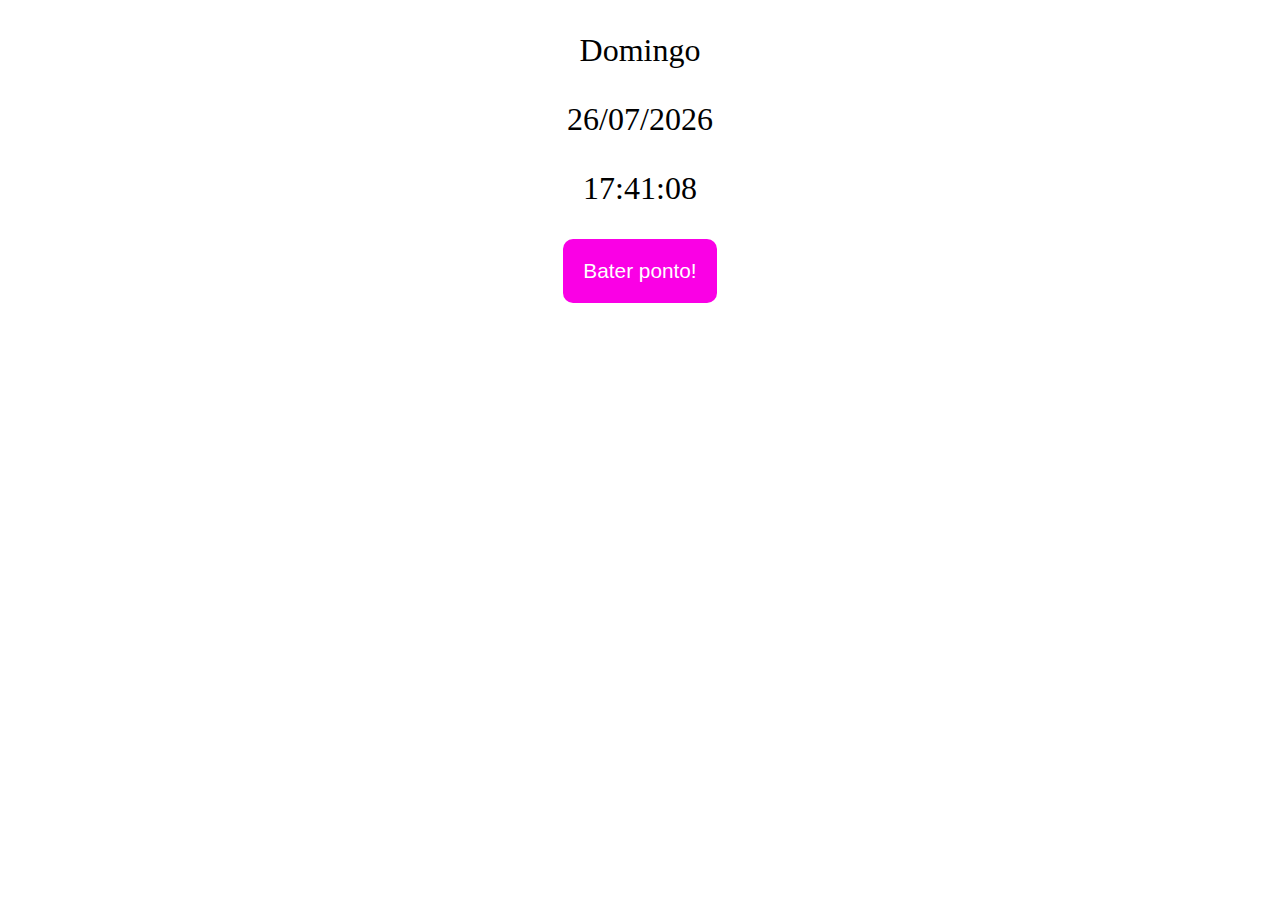
<file: index.html>
<!DOCTYPE html>
<html lang="pt-br">
<head>
    <meta charset="UTF-8">
    <meta name="viewport" content="width=device-width, initial-scale=1.0">
    <title>Sistema de Controle de Ponto</title>
    <link rel="stylesheet" href="css/style.css">
    <link rel="preconnect" href="https://fonts.googleapis.com">
    <link rel="preconnect" href="https://fonts.gstatic.com" crossorigin>
    <link href="https://fonts.googleapis.com/css2?family=Nanum+Gothic+Coding:wght@400;700&display=swap" rel="stylesheet">
</head>
<body>
    <div id="alerta-registro-ponto" class="hidden">
        <p>Ponto registrado com sucesso</p>
        <button id="alerta-registro-ponto-fechar">X</button>
    </div>
    <div class="data-hora">
        <p id="dia-semana"></p>
        <p id="dia-mes-ano"></p>
        <p id="hora-min-seg"></p>
    </div>
    <div id="div-btn-bater-ponto">
        <button id="btn-bater-ponto">Bater ponto!</button>
    </div>
    <dialog id="dialog-ponto">
        <p id="dialog-data"></p>
        <p id="dialog-hora"></p>
        <select name="tipos-ponto" id="tipos-ponto">
            <option value="entrada">Entrada</option>
            <option value="intervalo">Intervalo</option>
            <option value="volta-intervalo">Volta Intervalo</option>
            <option value="saida">Saída</option>
        </select>
        <button id="btn-dialog-bater-ponto">Registrar ponto</button>
        <p id="dialog-last-register"></p>
        <button id="btn-dialog-fechar">X</button>
    </dialog>
    <!-- TO-DO: -->
    <!-- criar histórico dos últimos n registros-->
    <script src="js/index.js"></script>
</body>
</html>
</file>
<file: css/style.css>
.data-hora {
    text-align: center;
}

#btn-dialog-fechar {
    position: absolute;
    top: 0;
    right: 0;
}

#alerta-registro-ponto {
    position: fixed;
    bottom: 20px;
    right: 20px;
    background-color: rgb(250, 0, 229);
    padding: 20px;
    border-radius: 10px;
    transition: transform 0.3s, opacity 0.3s;
}

#alerta-registro-ponto p {
    text-align: center;
    color: white;
    font-size: 1.1rem;
}

#alerta-registro-ponto-fechar {
    position: absolute;
    top: 0;
    right: 0;
}

.hidden {
    opacity: 0;
    transform: translateY(20px);
}

.show {
    opacity: 1;
    transform: translateY(0);
}

#div-btn-bater-ponto {
    text-align: center;
}

#btn-bater-ponto {
    padding: 20px;
    background-color: rgb(250, 0, 229);
    color: white;
    font-size: 1.3rem;
    border: 0px;
    border-radius: 10px;
    transition: background-color 0.3s;
}

#btn-bater-ponto:hover {
    background-color: rgb(200, 0, 200); 
}

.data-hora p {
    font-size: 2rem; 
}

#dialog-ponto {
    border-radius: 10px;
}

#dialog-ponto p {
    font-size: 1.5rem;
    text-align: center;
}

#dialog-ponto select {
    padding: 20px;
    font-size: 1.3rem;
    border-radius: 10px;
}

#btn-dialog-bater-ponto {
    padding: 20px;
    font-size: 1.3rem;
    color: white;
    background-color: rgb(250, 0, 229); 
    border-radius: 10px;
}

#btn-dialog-bater-ponto:hover {
    background-color: rgb(200, 0, 200); 
}
</file>
